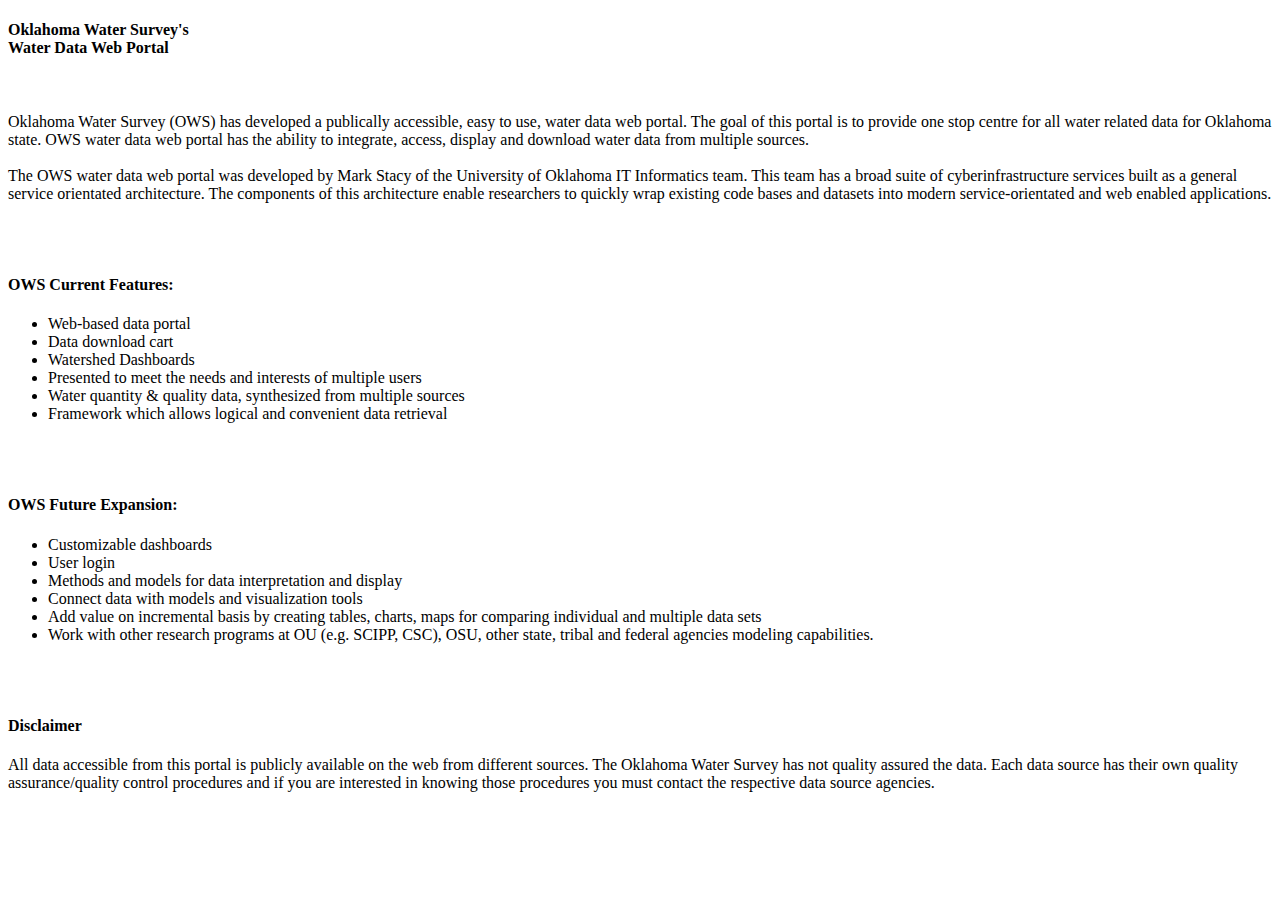
<file: about.html>
<!DOCTYPE html>
<html lang="en">
<head>
    <meta charset="utf-8">
    <title>Oklahoma Water Survey - Water Data Web Portal</title>
</head>
<body>
<h4>Oklahoma Water Survey's <br>Water Data Web Portal</h4></br>
<p style="font-size:16px;">

Oklahoma Water Survey (OWS) has developed a publically accessible, easy to use, water data web portal. The goal of this portal is to provide one stop centre for all water related data for Oklahoma state. OWS water data web portal has the ability to integrate, access, display and download water data from multiple sources.  
<br><br>
The OWS water data web portal was developed by Mark Stacy of the University of Oklahoma IT Informatics team. This team has a broad suite of cyberinfrastructure services built as a general service orientated architecture. The components of this architecture enable researchers to quickly wrap existing code bases and datasets into modern service-orientated and web enabled applications. 
</p>
<Br><br>
<h4>OWS Current Features:</h4>
<ul>
<li>Web-based data portal</li>
<li>Data download cart</li>
<li>Watershed Dashboards</li>
<li>Presented to meet the needs and interests of multiple users</li>
<li>Water quantity & quality data, synthesized from multiple sources</li>
<li>Framework which allows logical and convenient data retrieval</li>
</ul>
<br>
<br>
<h4>OWS Future Expansion:</h4>
<ul>
<li>Customizable dashboards</li>
<li>User login</li>
<li>Methods and models for data interpretation and display</li>
<li>Connect data with models and visualization tools</li>
<li>Add value on incremental basis by creating tables, charts, maps for comparing individual and multiple data sets</li>
<li>Work with other research programs at OU (e.g. SCIPP, CSC), OSU, other state, tribal and federal agencies modeling capabilities. </li>
</ul>
<br>
<br>
<h4>Disclaimer</h4>
<p style="font-size:16px">
All data accessible from this portal is publicly available on the web from different sources. The Oklahoma Water Survey has not quality assured the data. Each data source has their own quality assurance/quality control procedures and if you are interested in knowing those procedures you must contact the respective data source agencies.
</p>
</body>
</html>
</file>
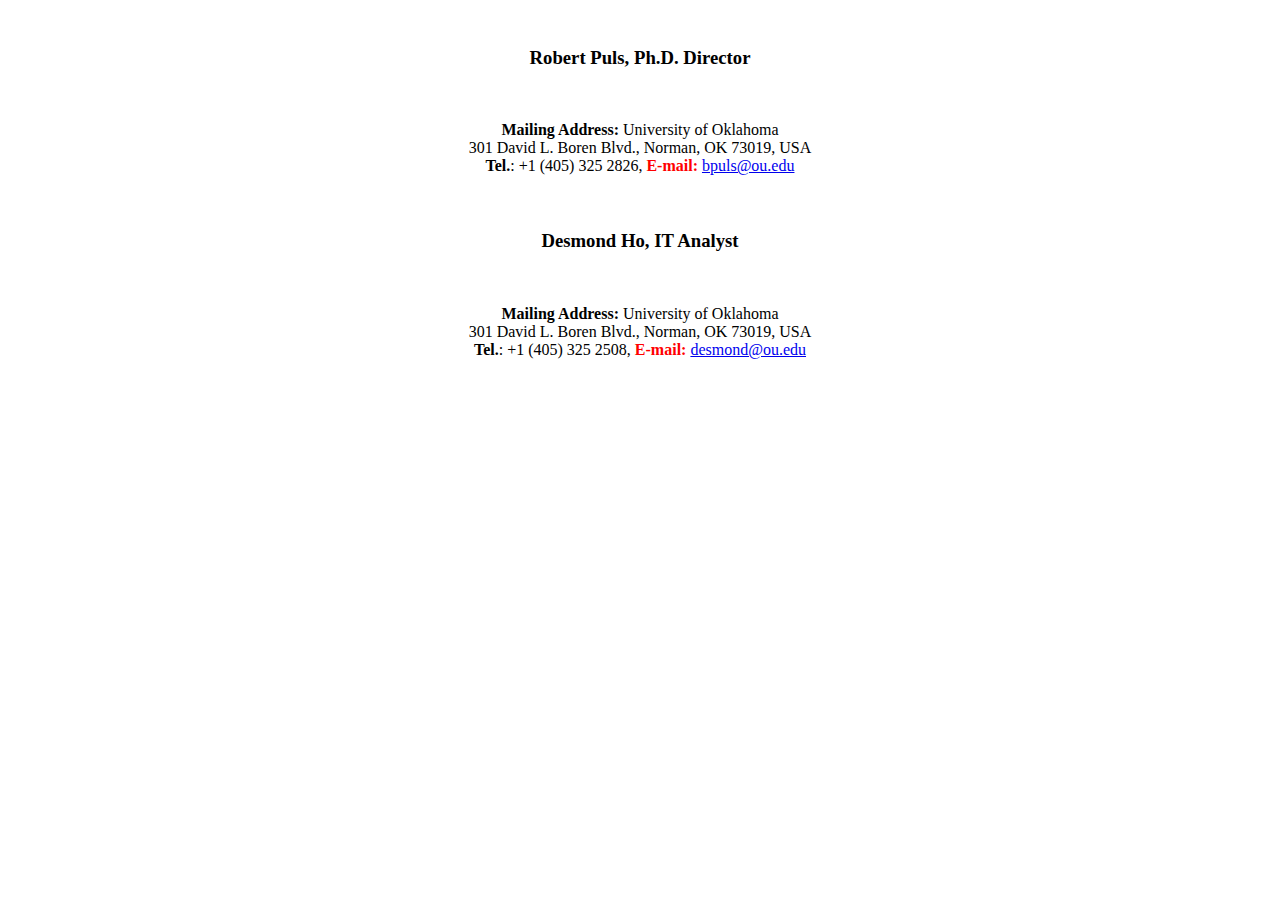
<file: contact.html>
<!DOCTYPE html>
<html lang="en">
<head>
    <meta charset="utf-8">
    <title>Oklahoma Water Survey Data Portal</title>
</head>
<body>
<table width="100%" border="0" cellpadding="0">
    <tr align="center" valign="middle">
        <td width="66%"><BR>

            <h3><FONT FACE="Verdana">Robert Puls, Ph.D. Director </FONT></h3>
            <BR>
            <!--<h3><FONT FACE="Verdana">Regents Professor</FONT></h3>
            <BR>-->
            <P><strong>Mailing Address: </strong>University of Oklahoma<BR>
                301 David L. Boren Blvd., Norman, OK 73019, USA<BR>
                <strong>Tel.</strong>: +1 (405) 325 2826,
                <strong><FONT COLOR="#FF0000">E-mail:</FONT></strong>
                <A HREF="mailto:bpuls@ou.edu">bpuls@ou.edu</A></P>
        </td>
    </tr>
<tr align="center" valign="middle">
        <td width="66%"><BR>

            <h3><FONT FACE="Verdana">Desmond Ho, IT Analyst </FONT></h3>
            <BR>
      
            <P><strong>Mailing Address: </strong>University of Oklahoma<BR>
                301 David L. Boren Blvd., Norman, OK 73019, USA<BR>
                <strong>Tel.</strong>: +1 (405) 325 2508,
                <strong><FONT COLOR="#FF0000">E-mail:</FONT></strong>
                <A HREF="mailto:desmond@ou.edu">desmond@ou.edu</A></P>
        </td>
    </tr>
</table>
</body>
</html>
</file>
